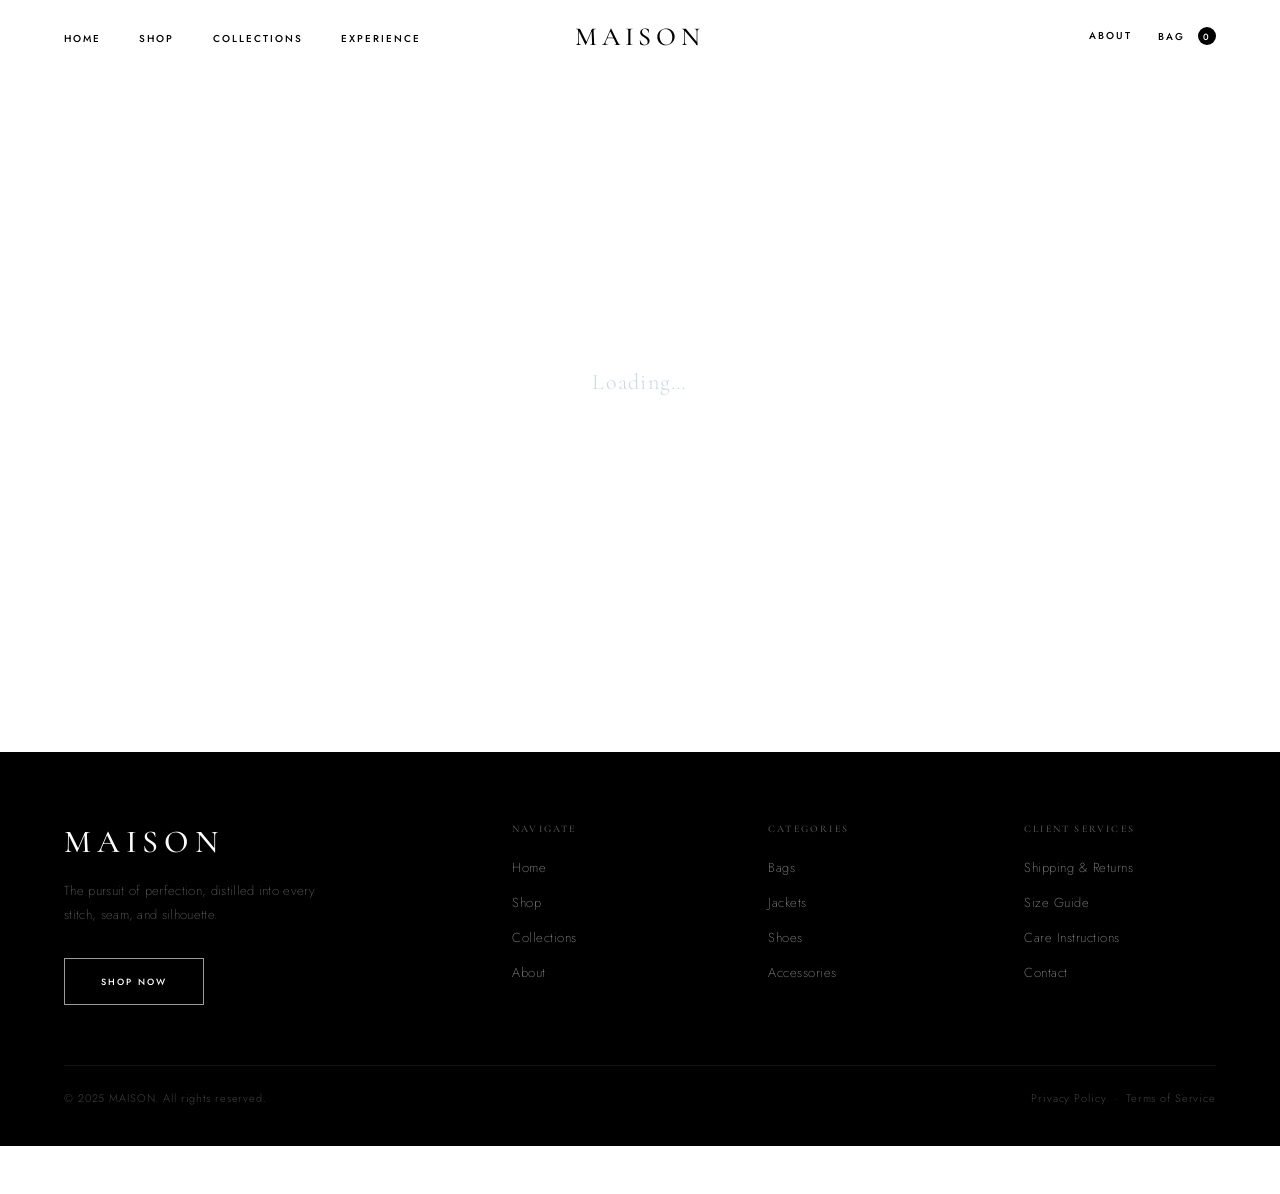
<file: product.html>
<!DOCTYPE html>
<html lang="de">
<head>
  <meta charset="UTF-8">
  <meta name="viewport" content="width=device-width, initial-scale=1.0">
  <!-- Title is set dynamically by script.js -->
  <title>Product — MAISON</title>
  <meta name="description" content="Luxury product detail page — MAISON.">
  <link rel="stylesheet" href="style.css">
</head>
<body class="page-fade">

  <!-- ============================================================
       NAVIGATION
       ============================================================ -->
  <nav id="nav">
    <div class="nav-inner">
      <ul class="nav-links">
        <li><a href="index.html" class="nav-link">Home</a></li>
        <li><a href="shop.html"  class="nav-link">Shop</a></li>
        <li><a href="collections.html"  class="nav-link">Collections</a></li>
        <li><a href="experience.html" class="nav-link">Experience</a></li>
      </ul>
      <a href="index.html" class="nav-logo">Maison</a>
      <div class="nav-actions">
        <a href="shop.html" class="nav-link">About</a>
        <button class="nav-cart" data-open-cart aria-label="Open cart">
          Bag&nbsp;<span class="cart-count">0</span>
        </button>
        <button class="nav-burger" id="nav-burger" aria-label="Open menu">
          <span></span><span></span><span></span>
        </button>
      </div>
    </div>
  </nav>

  <!-- Mobile Menu -->
  <div class="mobile-menu" id="mobile-menu" role="dialog" aria-modal="true">
    <button class="mobile-close" id="mobile-close" aria-label="Close menu">✕</button>
    <a href="index.html" class="nav-link">Home</a>
    <a href="shop.html"  class="nav-link">Shop</a>
    <a href="collections.html"  class="nav-link">Collections</a>
    <a href="experience.html" class="nav-link">Experience</a>
    <a href="shop.html"  class="nav-link">About</a>
    <button class="nav-link" data-open-cart>Bag (<span class="cart-count">0</span>)</button>
  </div>

  <!-- ============================================================
       PRODUCT DETAIL — populated entirely by script.js
       ============================================================ -->
  <main class="product-detail" id="product-detail">
    <!-- Loading state -->
    <div class="container" style="min-height:60vh;display:flex;align-items:center;justify-content:center">
      <p style="font-family:var(--font-serif);font-size:22px;color:var(--mid-gray);letter-spacing:.06em">
        Loading…
      </p>
    </div>
  </main>

  <!-- ============================================================
       YOU MAY ALSO LIKE (static placeholder — could be made dynamic)
       ============================================================ -->
  <section class="section" style="background:var(--beige)" id="related-section" hidden>
    <div class="container">
      <div class="section-header">
        <h2 class="section-title">You May Also <em>Like</em></h2>
        <a href="shop.html" class="btn btn-ghost">View All</a>
      </div>
      <div class="product-grid" id="related-grid"></div>
    </div>
  </section>

  <!-- ============================================================
       FOOTER
       ============================================================ -->
  <footer>
    <div class="container">
      <div class="footer-grid">
        <div class="footer-brand">
          <h2>Maison</h2>
          <p>The pursuit of perfection, distilled into every stitch, seam, and silhouette.</p>
          <a href="shop.html" class="btn btn-light" style="font-size:9px">Shop Now</a>
        </div>
        <div class="footer-col">
          <h4>Navigate</h4>
          <ul>
            <li><a href="index.html">Home</a></li>
            <li><a href="shop.html">Shop</a></li>
            <li><a href="collections.html">Collections</a></li>
            <li><a href="shop.html">About</a></li>
          </ul>
        </div>
        <div class="footer-col">
          <h4>Categories</h4>
          <ul>
            <li><a href="shop.html?category=bags">Bags</a></li>
            <li><a href="shop.html?category=jackets">Jackets</a></li>
            <li><a href="shop.html?category=shoes">Shoes</a></li>
            <li><a href="shop.html?category=accessories">Accessories</a></li>
          </ul>
        </div>
        <div class="footer-col">
          <h4>Client Services</h4>
          <ul>
            <li><a href="#">Shipping & Returns</a></li>
            <li><a href="#">Size Guide</a></li>
            <li><a href="#">Care Instructions</a></li>
            <li><a href="#">Contact</a></li>
          </ul>
        </div>
      </div>
      <div class="footer-bottom">
        <p>© 2025 MAISON. All rights reserved.</p>
        <p>Privacy Policy &nbsp;·&nbsp; Terms of Service</p>
      </div>
    </div>
  </footer>

  <!-- Cart Sidebar -->
  <div class="cart-backdrop" id="cart-backdrop"></div>
  <aside class="cart-sidebar" id="cart-sidebar" role="dialog" aria-label="Shopping cart">
    <div class="cart-header">
      <h3>Your Bag</h3>
      <button class="cart-close" id="cart-close" aria-label="Close cart">✕</button>
    </div>
    <div class="cart-items" id="cart-items"></div>
    <div class="cart-footer" id="cart-footer" style="display:none">
      <div class="cart-subtotal">
        <span>Subtotal</span>
        <span id="cart-subtotal">€0</span>
      </div>
      <button class="btn-addcart" style="margin-bottom:12px"><span>Proceed to Checkout</span></button>
      <button class="btn btn-ghost" style="width:100%" onclick="closeCart()">Continue Shopping</button>
    </div>
  </aside>

  <div class="toast" id="toast" role="status" aria-live="polite"></div>

  <script src="products.js"></script>
  <script src="script.js"></script>

  <!-- Related products: show same-category items (excluding current) -->
  <script>
    document.addEventListener('DOMContentLoaded', () => {
      if (typeof products === 'undefined') return;
      const params  = new URLSearchParams(window.location.search);
      const id      = params.get('id');
      const current = products.find(p => p.id === id);
      if (!current) return;

      const related = products
        .filter(p => p.category === current.category && p.id !== current.id)
        .slice(0, 4);

      if (related.length === 0) return;

      const section = document.getElementById('related-section');
      const grid    = document.getElementById('related-grid');
      if (!section || !grid) return;

      section.hidden = false;
      grid.innerHTML = related.map(buildProductCard).join('');
    });
  </script>
</body>
</html>
</file>
<file: style.css>
/* ============================================================
   MAISON — Luxury Fashion House
   style.css  |  Global Design System
   ============================================================ */

/* ─── Google Fonts ──────────────────────────────────────── */
@import url('https://fonts.googleapis.com/css2?family=Cormorant+Garamond:ital,wght@0,300;0,400;0,500;0,600;1,300;1,400&family=Jost:wght@200;300;400;500&display=swap');

/* ─── Design Tokens ─────────────────────────────────────── */
:root {
  /* MAISON — Contemporary French Luxury palette */
  --black:       #000000;
  --white:       #ffffff;
  --baby-blue:   #dceeff;   /* secondary accent — elegant, cool, quiet */
  --deep-navy:   #102a43;   /* dark brand colour — typographic/graphic contrast */

  /* Legacy tokens repointed onto the new palette so every existing
     component (cards, borders, section tints) inherits the redesign
     without needing to be rewritten individually. */
  --beige:       #f3f9ff;   /* was warm beige → now a whisper of baby blue */
  --beige-dark:  var(--baby-blue);
  --warm-gray:   #5b7387;   /* was warm taupe → now a cool navy-gray */
  --mid-gray:    #c9d9e6;   /* was warm mid-gray → now cool blue-gray */
  --accent-gold: var(--deep-navy); /* was gold → now deep navy contrast */

  --font-serif:  'Cormorant Garamond', Georgia, serif;
  --font-sans:   'Jost', sans-serif;

  --nav-h:       72px;
  --max-w:       1440px;
  --gutter:      clamp(24px, 5vw, 80px);

  --ease-luxury: cubic-bezier(0.25, 0.46, 0.45, 0.94);
  --transition:  0.45s var(--ease-luxury);
}

/* ─── Reset & Base ───────────────────────────────────────── */
*, *::before, *::after { box-sizing: border-box; margin: 0; padding: 0; }

html {
  scroll-behavior: smooth;
  -webkit-font-smoothing: antialiased;
  font-size: 16px;
}

body {
  background: var(--white);
  color: var(--black);
  font-family: var(--font-sans);
  font-weight: 300;
  letter-spacing: 0.02em;
  overflow-x: hidden;
}

img { display: block; width: 100%; height: 100%; object-fit: cover; }
a  { text-decoration: none; color: inherit; }
ul { list-style: none; }
button { cursor: pointer; border: none; background: none; font-family: inherit; }

/* ─── Typography ─────────────────────────────────────────── */
h1, h2, h3, h4 {
  font-family: var(--font-serif);
  font-weight: 400;
  line-height: 1.1;
  letter-spacing: 0.01em;
}

.label {
  font-family: var(--font-sans);
  font-size: 10px;
  font-weight: 500;
  letter-spacing: 0.2em;
  text-transform: uppercase;
  color: var(--warm-gray);
}

/* ─── Layout Helpers ─────────────────────────────────────── */
.container {
  width: 100%;
  max-width: var(--max-w);
  margin: 0 auto;
  padding: 0 var(--gutter);
}

/* ─── Page Fade-in ───────────────────────────────────────── */
.page-fade {
  animation: pageFade 0.8s var(--ease-luxury) both;
}
@keyframes pageFade {
  from { opacity: 0; transform: translateY(18px); }
  to   { opacity: 1; transform: translateY(0);    }
}

/* ─── Scroll Reveal (used sparingly — index.html only) ─────
   Toggled by IntersectionObserver in script.js. One purposeful
   motion per element: a slow rise + fade, nothing bouncy. ──── */
.reveal {
  opacity: 0;
  transform: translateY(36px);
  transition: opacity 1s var(--ease-luxury), transform 1s var(--ease-luxury);
}
.reveal.reveal-visible {
  opacity: 1;
  transform: translateY(0);
}
.reveal-side-left  { transform: translateX(-40px); }
.reveal-side-right { transform: translateX(40px); }
.reveal-side-left.reveal-visible,
.reveal-side-right.reveal-visible { transform: translateX(0); }

.reveal-stagger > * {
  opacity: 0;
  transform: translateY(28px);
  transition: opacity 0.9s var(--ease-luxury), transform 0.9s var(--ease-luxury);
}
.reveal-stagger.reveal-visible > * {
  opacity: 1;
  transform: translateY(0);
}

@media (prefers-reduced-motion: reduce) {
  .reveal, .reveal-side-left, .reveal-side-right, .reveal-stagger > * {
    opacity: 1 !important;
    transform: none !important;
    transition: none !important;
  }
}

/* ============================================================
   NAVIGATION
   ============================================================ */
#nav {
  position: fixed;
  top: 0; left: 0; right: 0;
  z-index: 1000;
  height: var(--nav-h);
  display: flex;
  align-items: center;
  transition: background var(--transition), box-shadow var(--transition);
}
#nav.scrolled {
  background: rgba(250, 250, 248, 0.96);
  backdrop-filter: blur(12px);
  box-shadow: 0 1px 0 var(--mid-gray);
}

.nav-inner {
  width: 100%;
  max-width: var(--max-w);
  margin: 0 auto;
  padding: 0 var(--gutter);
  display: grid;
  grid-template-columns: 1fr auto 1fr;
  align-items: center;
  gap: 16px;
}

/* Left links */
.nav-links {
  display: flex;
  gap: clamp(20px, 3vw, 48px);
}

/* Wordmark */
.nav-logo {
  text-align: center;
  font-family: var(--font-serif);
  font-size: clamp(20px, 2.5vw, 26px);
  font-weight: 500;
  letter-spacing: 0.18em;
  text-transform: uppercase;
  color: var(--black);
  white-space: nowrap;
}

/* Right actions */
.nav-actions {
  display: flex;
  justify-content: flex-end;
  align-items: center;
  gap: clamp(16px, 2vw, 32px);
}

.nav-link {
  font-size: 10px;
  font-weight: 500;
  letter-spacing: 0.2em;
  text-transform: uppercase;
  color: var(--black);
  position: relative;
  padding-bottom: 2px;
}
.nav-link::after {
  content: '';
  position: absolute;
  bottom: 0; left: 0;
  width: 0; height: 1px;
  background: var(--black);
  transition: width var(--transition);
}
.nav-link:hover::after,
.nav-link.active::after { width: 100%; }

/* Cart icon */
.nav-cart {
  display: flex;
  align-items: center;
  gap: 8px;
  font-size: 10px;
  font-weight: 500;
  letter-spacing: 0.2em;
  text-transform: uppercase;
  position: relative;
}
.cart-count {
  display: inline-flex;
  align-items: center;
  justify-content: center;
  width: 18px; height: 18px;
  background: var(--black);
  color: var(--white);
  font-size: 9px;
  font-weight: 500;
  border-radius: 50%;
  transition: transform 0.3s var(--ease-luxury);
}
.nav-cart:hover .cart-count { transform: scale(1.2); }

/* Mobile hamburger */
.nav-burger {
  display: none;
  flex-direction: column;
  gap: 5px;
  width: 24px;
  padding: 4px 0;
}
.nav-burger span {
  display: block;
  height: 1px;
  background: var(--black);
  transition: all 0.3s var(--ease-luxury);
}

/* Mobile menu */
.mobile-menu {
  display: none;
  position: fixed;
  inset: 0;
  background: var(--white);
  z-index: 999;
  flex-direction: column;
  align-items: center;
  justify-content: center;
  gap: 40px;
  opacity: 0;
  transition: opacity var(--transition);
}
.mobile-menu.open { display: flex; opacity: 1; }
.mobile-menu .nav-link { font-size: 13px; letter-spacing: 0.25em; }
.mobile-close {
  position: absolute;
  top: 24px; right: var(--gutter);
  font-size: 24px;
  background: none; border: none;
  cursor: pointer;
}

/* ============================================================
   HERO SECTION
   ============================================================ */
.hero {
  height: 100svh;
  min-height: 600px;
  position: relative;
  overflow: hidden;
  display: flex;
  align-items: flex-end;
  padding-bottom: clamp(48px, 8vh, 96px);
}

.hero-bg {
  position: absolute;
  inset: 0;
  background: var(--deep-navy);
}
.hero-bg img {
  width: 100%; height: 100%;
  object-fit: cover;
  transform-origin: center;
  animation: heroZoom 14s var(--ease-luxury) forwards;
}
@keyframes heroZoom {
  from { transform: scale(1.08); }
  to   { transform: scale(1.0);  }
}

/* ── Hero media sequence: VIDEO → IMAGE SLIDESHOW ──────────
   Each .hero-media is a full-bleed layer. The active layer is
   visible; the incoming layer slides in horizontally while the
   outgoing layer slides out to the opposite side — a slow,
   editorial cross-slide rather than a hard cut. ──────────── */
.hero-media-stage {
  position: absolute;
  inset: 0;
  overflow: hidden;
}
.hero-video,
.hero-slide {
  position: absolute;
  inset: 0;
  width: 100%; height: 100%;
  opacity: 0;
  visibility: hidden;
  transform: translate3d(0,0,0);
  transition: opacity 1.4s var(--ease-luxury);
}
.hero-video video,
.hero-slide img {
  width: 100%; height: 100%;
  object-fit: cover;
}
.hero-video.is-active,
.hero-slide.is-active {
  opacity: 1;
  visibility: visible;
  z-index: 2;
}
/* Directional slide transform, toggled via JS with .from-right / .from-left */
.hero-slide.is-entering {
  transition: opacity 1.6s var(--ease-luxury), transform 1.6s var(--ease-luxury);
}
.hero-slide.from-right { transform: translate3d(6%,0,0); }
.hero-slide.from-left  { transform: translate3d(-6%,0,0); }
.hero-slide.is-entering.is-active { transform: translate3d(0,0,0); }
.hero-slide.is-leaving {
  z-index: 1;
  transition: opacity 1.6s var(--ease-luxury), transform 1.6s var(--ease-luxury);
}
.hero-slide.is-leaving.exit-left  { transform: translate3d(-6%,0,0); opacity: 0; }
.hero-slide.is-leaving.exit-right { transform: translate3d(6%,0,0);  opacity: 0; }

@media (prefers-reduced-motion: reduce) {
  .hero-bg img { animation: none; transform: none; }
  .hero-video, .hero-slide { transition: opacity 0.6s linear; }
  .hero-slide.from-right, .hero-slide.from-left,
  .hero-slide.is-leaving.exit-left, .hero-slide.is-leaving.exit-right { transform: none; }
}

.hero-overlay {
  position: absolute;
  inset: 0;
  background: linear-gradient(
    to top,
    rgba(10,10,10,0.55) 0%,
    rgba(10,10,10,0.15) 50%,
    transparent 100%
  );
}

.hero-content {
  position: relative;
  z-index: 2;
  color: var(--white);
  max-width: 640px;
}
.hero-content .label { color: rgba(255,255,255,0.65); margin-bottom: 20px; }
.hero-title {
  font-size: clamp(52px, 8vw, 112px);
  font-weight: 300;
  line-height: 0.95;
  letter-spacing: -0.01em;
  margin-bottom: 28px;
  animation: heroText 1.2s var(--ease-luxury) 0.4s both;
}
.hero-title em { font-style: italic; }
@keyframes heroText {
  from { opacity: 0; transform: translateY(30px); }
  to   { opacity: 1; transform: translateY(0); }
}
.hero-sub {
  font-size: clamp(13px, 1.2vw, 15px);
  font-weight: 300;
  letter-spacing: 0.06em;
  color: rgba(255,255,255,0.75);
  margin-bottom: 40px;
  max-width: 380px;
  animation: heroText 1.2s var(--ease-luxury) 0.65s both;
}

/* ─── Buttons ────────────────────────────────────────────── */
.btn {
  display: inline-flex;
  align-items: center;
  gap: 12px;
  font-family: var(--font-sans);
  font-size: 10px;
  font-weight: 500;
  letter-spacing: 0.22em;
  text-transform: uppercase;
  padding: 16px 36px;
  border: 1px solid currentColor;
  transition: all var(--transition);
  position: relative;
  overflow: hidden;
}
.btn::before {
  content: '';
  position: absolute;
  inset: 0;
  transform: scaleX(0);
  transform-origin: left;
  transition: transform var(--transition);
}
.btn:hover::before { transform: scaleX(1); }

.btn-light {
  color: var(--white);
  border-color: rgba(255,255,255,0.6);
}
.btn-light::before { background: var(--white); }
.btn-light:hover   { color: var(--black); }

.btn-dark {
  color: var(--black);
  border-color: var(--black);
}
.btn-dark::before { background: var(--black); }
.btn-dark:hover   { color: var(--white); }

.btn-ghost {
  color: var(--black);
  border-color: var(--mid-gray);
}
.btn-ghost::before { background: var(--black); }
.btn-ghost:hover   { color: var(--white); border-color: var(--black); }

/* ─── Scroll cue ─────────────────────────────────────────── */
.scroll-cue {
  position: absolute;
  bottom: 32px; right: var(--gutter);
  display: flex;
  flex-direction: column;
  align-items: center;
  gap: 8px;
  color: rgba(255,255,255,0.5);
  font-size: 9px;
  letter-spacing: 0.2em;
  text-transform: uppercase;
  animation: scrollBounce 2s ease infinite;
}
.scroll-cue svg {
  width: 16px; height: 16px;
  stroke: currentColor;
  fill: none;
}
@keyframes scrollBounce {
  0%, 100% { transform: translateY(0); }
  50%       { transform: translateY(8px); }
}

/* ============================================================
   MARQUEE TICKER
   ============================================================ */
.marquee-strip {
  background: var(--black);
  color: var(--white);
  padding: 14px 0;
  overflow: hidden;
}
.marquee-track {
  display: flex;
  width: max-content;
  animation: marquee 28s linear infinite;
}
.marquee-track span {
  font-size: 10px;
  font-weight: 400;
  letter-spacing: 0.25em;
  text-transform: uppercase;
  white-space: nowrap;
  padding: 0 48px;
}
.marquee-track span.dot {
  color: var(--baby-blue);
  padding: 0;
}
@keyframes marquee {
  from { transform: translateX(0); }
  to   { transform: translateX(-50%); }
}

/* ============================================================
   FEATURED / PRODUCT SECTIONS
   ============================================================ */
.section {
  padding: clamp(60px, 10vh, 120px) 0;
}
.section-header {
  display: flex;
  align-items: flex-end;
  justify-content: space-between;
  margin-bottom: clamp(32px, 5vw, 56px);
  gap: 16px;
  flex-wrap: wrap;
}
.section-title {
  font-size: clamp(36px, 5vw, 64px);
  font-weight: 300;
}
.section-title em { font-style: italic; color: var(--warm-gray); }

/* ─── Product Grid ───────────────────────────────────────── */
.product-grid {
  display: grid;
  grid-template-columns: repeat(auto-fill, minmax(min(280px, 100%), 1fr));
  gap: clamp(20px, 3vw, 36px);
}

/* Large 2-column grid for shop page */
.product-grid.grid-shop {
  grid-template-columns: repeat(auto-fill, minmax(min(320px, 100%), 1fr));
}

/* ─── Product Card ───────────────────────────────────────── */
.product-card {
  cursor: pointer;
  group: true;
}

.card-image {
  position: relative;
  overflow: hidden;
  aspect-ratio: 3 / 4;
  background: var(--beige);
}
.card-image img {
  transition: transform 0.9s var(--ease-luxury), opacity 0.5s ease;
}
.card-image .img-hover {
  position: absolute;
  inset: 0;
  opacity: 0;
  transition: opacity 0.6s var(--ease-luxury);
}
.product-card:hover .card-image img { transform: scale(1.06); }
.product-card:hover .card-image .img-hover { opacity: 1; }

/* Quick-add overlay */
.card-overlay {
  position: absolute;
  bottom: 0; left: 0; right: 0;
  padding: 20px;
  background: linear-gradient(to top, rgba(10,10,10,0.7), transparent);
  transform: translateY(100%);
  transition: transform var(--transition);
  display: flex;
  justify-content: center;
}
.product-card:hover .card-overlay { transform: translateY(0); }
.btn-quickadd {
  font-family: var(--font-sans);
  font-size: 9px;
  font-weight: 500;
  letter-spacing: 0.2em;
  text-transform: uppercase;
  color: var(--white);
  border: 1px solid rgba(255,255,255,0.5);
  padding: 10px 24px;
  background: transparent;
  transition: all 0.3s ease;
}
.btn-quickadd:hover {
  background: var(--white);
  color: var(--black);
  border-color: var(--white);
}

.card-badge {
  position: absolute;
  top: 16px; left: 16px;
  background: var(--black);
  color: var(--white);
  font-size: 9px;
  font-weight: 500;
  letter-spacing: 0.18em;
  text-transform: uppercase;
  padding: 5px 12px;
}

.card-info {
  padding: 14px 4px 0;
  display: flex;
  justify-content: space-between;
  align-items: flex-start;
  gap: 8px;
}
/* Taxonomy path trail shown below card image */
.card-path {
  display: block;
  font-size: 9px;
  font-weight: 500;
  letter-spacing: 0.18em;
  text-transform: uppercase;
  color: var(--mid-gray);
  margin-bottom: 5px;
  white-space: nowrap;
  overflow: hidden;
  text-overflow: ellipsis;
  max-width: 100%;
}
/* Dezenter Collection-Hinweis (kein Badge) über dem Path-Trail */
.card-collection {
  display: block;
  font-size: 8px;
  font-weight: 500;
  letter-spacing: 0.22em;
  text-transform: uppercase;
  color: var(--deep-navy);
  margin-bottom: 4px;
  opacity: 0.65;
}
.card-name {
  display: block;
  font-family: var(--font-serif);
  font-size: clamp(16px, 1.5vw, 19px);
  font-weight: 400;
  letter-spacing: 0.01em;
  line-height: 1.3;
}
.card-price {
  font-family: var(--font-sans);
  font-size: 13px;
  font-weight: 300;
  letter-spacing: 0.06em;
  white-space: nowrap;
  color: var(--warm-gray);
  padding-top: 16px; /* align with name when path is shown */
}

/* ─── Category Filter ─────────────────────────────────────── */
.filter-bar {
  display: flex;
  gap: 8px;
  flex-wrap: wrap;
  margin-bottom: clamp(32px, 5vw, 52px);
}
.filter-btn {
  font-family: var(--font-sans);
  font-size: 10px;
  font-weight: 500;
  letter-spacing: 0.2em;
  text-transform: uppercase;
  padding: 10px 22px;
  border: 1px solid var(--mid-gray);
  color: var(--warm-gray);
  background: transparent;
  transition: all 0.3s var(--ease-luxury);
}
.filter-btn:hover,
.filter-btn.active {
  border-color: var(--black);
  color: var(--black);
  background: var(--black);
  color: var(--white);
}

/* ============================================================
   EDITORIAL / SPLIT SECTION
   ============================================================ */
.editorial {
  display: grid;
  grid-template-columns: 1fr 1fr;
  min-height: 640px;
}
.editorial-image { overflow: hidden; }
.editorial-image img {
  height: 100%;
  object-fit: cover;
  transition: transform 1s var(--ease-luxury);
}
.editorial:hover .editorial-image img { transform: scale(1.04); }
.editorial-text {
  background: var(--beige);
  display: flex;
  flex-direction: column;
  justify-content: center;
  padding: clamp(40px, 6vw, 96px);
}
.editorial-text .label { margin-bottom: 24px; }
.editorial-text h2 { font-size: clamp(36px, 4vw, 56px); margin-bottom: 24px; }
.editorial-text p {
  font-size: 14px;
  font-weight: 300;
  line-height: 1.8;
  letter-spacing: 0.04em;
  color: #555;
  margin-bottom: 40px;
  max-width: 400px;
}

/* ============================================================
   PRODUCT DETAIL PAGE
   ============================================================ */
.product-detail {
  padding-top: calc(var(--nav-h) + 40px);
  padding-bottom: 100px;
}
.detail-grid {
  display: grid;
  grid-template-columns: 1fr 1fr;
  gap: clamp(32px, 6vw, 96px);
  align-items: start;
}

/* Image gallery */
.detail-images { position: sticky; top: calc(var(--nav-h) + 24px); }
.detail-main-img {
  aspect-ratio: 3 / 4;
  overflow: hidden;
  background: var(--beige);
  margin-bottom: 12px;
}
.detail-main-img img { transition: transform 0.8s var(--ease-luxury); }
.detail-main-img:hover img { transform: scale(1.04); }
.detail-thumbs {
  display: flex;
  gap: 10px;
}
.detail-thumb {
  width: 80px;
  aspect-ratio: 1;
  overflow: hidden;
  background: var(--beige);
  cursor: pointer;
  border: 1px solid transparent;
  transition: border-color 0.3s;
}
.detail-thumb.active,
.detail-thumb:hover { border-color: var(--black); }

/* Product info */
.detail-info { padding-top: 8px; }
.detail-category {
  font-size: 10px;
  font-weight: 500;
  letter-spacing: 0.22em;
  text-transform: uppercase;
  color: var(--warm-gray);
  margin-bottom: 16px;
}
.detail-name {
  font-size: clamp(32px, 4vw, 52px);
  font-weight: 400;
  margin-bottom: 12px;
  line-height: 1.1;
}
.detail-price {
  font-family: var(--font-serif);
  font-size: clamp(22px, 2.5vw, 30px);
  font-weight: 300;
  color: var(--warm-gray);
  margin-bottom: 32px;
  letter-spacing: 0.04em;
}
.detail-divider {
  height: 1px;
  background: var(--beige-dark);
  margin: 28px 0;
}
.detail-description {
  font-size: 14px;
  font-weight: 300;
  line-height: 1.85;
  letter-spacing: 0.04em;
  color: #555;
  margin-bottom: 32px;
}

/* Size selector */
.size-label {
  font-size: 10px;
  font-weight: 500;
  letter-spacing: 0.2em;
  text-transform: uppercase;
  margin-bottom: 12px;
  display: flex;
  justify-content: space-between;
}
.size-label a {
  color: var(--warm-gray);
  text-decoration: underline;
  font-weight: 300;
}
.size-grid {
  display: flex;
  flex-wrap: wrap;
  gap: 8px;
  margin-bottom: 32px;
}
.size-btn {
  min-width: 48px;
  height: 48px;
  padding: 0 12px;
  border: 1px solid var(--mid-gray);
  font-family: var(--font-sans);
  font-size: 12px;
  font-weight: 400;
  letter-spacing: 0.06em;
  background: transparent;
  color: var(--black);
  transition: all 0.3s var(--ease-luxury);
}
.size-btn:hover  { border-color: var(--black); }
.size-btn.active { background: var(--black); color: var(--white); border-color: var(--black); }

/* Add to cart */
.btn-addcart {
  width: 100%;
  height: 58px;
  background: var(--black);
  color: var(--white);
  font-family: var(--font-sans);
  font-size: 11px;
  font-weight: 500;
  letter-spacing: 0.2em;
  text-transform: uppercase;
  border: none;
  position: relative;
  overflow: hidden;
  transition: background 0.3s;
  margin-bottom: 14px;
}
.btn-addcart::before {
  content: '';
  position: absolute;
  inset: 0;
  background: var(--accent-gold);
  transform: scaleX(0);
  transform-origin: left;
  transition: transform var(--transition);
}
.btn-addcart span { position: relative; z-index: 1; }
.btn-addcart:hover::before { transform: scaleX(1); }

/* Product details accordion */
.accordion-item { border-top: 1px solid var(--beige-dark); }
.accordion-item:last-child { border-bottom: 1px solid var(--beige-dark); }
.accordion-trigger {
  width: 100%;
  display: flex;
  justify-content: space-between;
  align-items: center;
  padding: 18px 0;
  font-family: var(--font-sans);
  font-size: 10px;
  font-weight: 500;
  letter-spacing: 0.2em;
  text-transform: uppercase;
  background: none;
  border: none;
  cursor: pointer;
}
.accordion-icon {
  font-size: 18px;
  font-weight: 200;
  line-height: 1;
  transition: transform 0.3s;
}
.accordion-item.open .accordion-icon { transform: rotate(45deg); }
.accordion-body {
  max-height: 0;
  overflow: hidden;
  transition: max-height 0.5s var(--ease-luxury), padding 0.3s;
}
.accordion-item.open .accordion-body { max-height: 400px; padding-bottom: 20px; }
.accordion-body li {
  font-size: 13px;
  font-weight: 300;
  letter-spacing: 0.04em;
  color: #666;
  padding: 5px 0;
  border-bottom: 1px solid var(--beige);
  display: flex;
  align-items: center;
  gap: 10px;
}
.accordion-body li::before {
  content: '—';
  color: var(--accent-gold);
  font-size: 10px;
}

/* ============================================================
   CART SIDEBAR
   ============================================================ */
.cart-backdrop {
  position: fixed;
  inset: 0;
  background: rgba(10,10,10,0.4);
  z-index: 1100;
  opacity: 0;
  visibility: hidden;
  transition: all 0.4s var(--ease-luxury);
}
.cart-backdrop.open { opacity: 1; visibility: visible; }

.cart-sidebar {
  position: fixed;
  top: 0; right: 0; bottom: 0;
  width: min(480px, 100vw);
  background: var(--white);
  z-index: 1101;
  display: flex;
  flex-direction: column;
  transform: translateX(100%);
  transition: transform var(--transition);
}
.cart-sidebar.open { transform: translateX(0); }

.cart-header {
  display: flex;
  align-items: center;
  justify-content: space-between;
  padding: 28px 32px;
  border-bottom: 1px solid var(--beige-dark);
}
.cart-header h3 {
  font-family: var(--font-serif);
  font-size: 22px;
  font-weight: 400;
}
.cart-close {
  width: 36px; height: 36px;
  display: flex; align-items: center; justify-content: center;
  font-size: 20px; font-weight: 200;
  transition: transform 0.3s;
}
.cart-close:hover { transform: rotate(90deg); }

.cart-items { flex: 1; overflow-y: auto; padding: 24px 32px; }

.cart-item {
  display: grid;
  grid-template-columns: 80px 1fr auto;
  gap: 16px;
  padding: 20px 0;
  border-bottom: 1px solid var(--beige);
  animation: pageFade 0.4s var(--ease-luxury);
}
.cart-item-img {
  aspect-ratio: 3/4;
  overflow: hidden;
  background: var(--beige);
}
.cart-item-name {
  font-family: var(--font-serif);
  font-size: 16px;
  margin-bottom: 4px;
}
.cart-item-meta {
  font-size: 11px;
  color: var(--warm-gray);
  letter-spacing: 0.08em;
  margin-bottom: 12px;
}
.cart-item-qty {
  display: flex;
  align-items: center;
  gap: 12px;
}
.qty-btn {
  width: 28px; height: 28px;
  border: 1px solid var(--mid-gray);
  font-size: 16px;
  display: flex; align-items: center; justify-content: center;
  transition: all 0.2s;
  line-height: 1;
}
.qty-btn:hover { border-color: var(--black); background: var(--black); color: var(--white); }
.qty-num { font-size: 13px; min-width: 20px; text-align: center; }
.cart-item-price { font-size: 14px; font-weight: 300; color: var(--warm-gray); align-self: start; padding-top: 2px; }
.cart-remove { display: block; font-size: 10px; letter-spacing: 0.15em; color: var(--warm-gray); text-decoration: underline; margin-top: 8px; cursor: pointer; }

.cart-empty {
  display: flex;
  flex-direction: column;
  align-items: center;
  justify-content: center;
  height: 100%;
  gap: 16px;
  color: var(--warm-gray);
  text-align: center;
}
.cart-empty p { font-family: var(--font-serif); font-size: 22px; }
.cart-empty span { font-size: 11px; letter-spacing: 0.12em; }

.cart-footer {
  padding: 24px 32px 32px;
  border-top: 1px solid var(--beige-dark);
}
.cart-subtotal {
  display: flex;
  justify-content: space-between;
  margin-bottom: 20px;
}
.cart-subtotal span:first-child { font-size: 10px; font-weight: 500; letter-spacing: 0.2em; text-transform: uppercase; color: var(--warm-gray); }
.cart-subtotal span:last-child  { font-family: var(--font-serif); font-size: 20px; }

/* ============================================================
   TOAST NOTIFICATION
   ============================================================ */
.toast {
  position: fixed;
  bottom: 32px; left: 50%;
  transform: translateX(-50%) translateY(80px);
  background: var(--black);
  color: var(--white);
  font-size: 11px;
  font-weight: 500;
  letter-spacing: 0.18em;
  text-transform: uppercase;
  padding: 16px 32px;
  z-index: 2000;
  opacity: 0;
  transition: all 0.5s var(--ease-luxury);
  white-space: nowrap;
}
.toast.show {
  opacity: 1;
  transform: translateX(-50%) translateY(0);
}

/* ============================================================
   FOOTER
   ============================================================ */
footer {
  background: var(--black);
  color: var(--white);
  padding: clamp(60px, 8vh, 100px) 0 40px;
}
.footer-grid {
  display: grid;
  grid-template-columns: 2fr 1fr 1fr 1fr;
  gap: clamp(32px, 5vw, 64px);
  margin-bottom: 60px;
}
.footer-brand h2 {
  font-family: var(--font-serif);
  font-size: 32px;
  font-weight: 500;
  letter-spacing: 0.18em;
  text-transform: uppercase;
  margin-bottom: 20px;
}
.footer-brand p {
  font-size: 13px;
  font-weight: 200;
  line-height: 1.8;
  color: rgba(255,255,255,0.45);
  max-width: 280px;
  margin-bottom: 32px;
}
.footer-col h4 {
  font-size: 10px;
  font-weight: 500;
  letter-spacing: 0.22em;
  text-transform: uppercase;
  color: rgba(255,255,255,0.35);
  margin-bottom: 20px;
}
.footer-col li { margin-bottom: 12px; }
.footer-col a {
  font-size: 13px;
  font-weight: 200;
  color: rgba(255,255,255,0.65);
  letter-spacing: 0.04em;
  transition: color 0.3s;
}
.footer-col a:hover { color: var(--white); }
.footer-bottom {
  border-top: 1px solid rgba(255,255,255,0.08);
  padding-top: 24px;
  display: flex;
  justify-content: space-between;
  align-items: center;
  gap: 16px;
  flex-wrap: wrap;
}
.footer-bottom p { font-size: 11px; color: rgba(255,255,255,0.25); letter-spacing: 0.08em; }

/* ============================================================
   SHOP PAGE HEADER
   ============================================================ */
.shop-hero {
  padding-top: calc(var(--nav-h) + 60px);
  padding-bottom: 48px;
  border-bottom: 1px solid var(--beige-dark);
  margin-bottom: 48px;
}
.shop-hero h1 { font-size: clamp(48px, 7vw, 96px); font-weight: 300; }
.shop-hero p  { color: var(--warm-gray); font-size: 13px; letter-spacing: 0.1em; margin-top: 12px; }

/* ============================================================
   UTILITY
   ============================================================ */
.visually-hidden { position: absolute; width: 1px; height: 1px; overflow: hidden; clip: rect(0,0,0,0); }

/* ─── No results message ────────────────────────────────── */
.no-results {
  grid-column: 1 / -1;
  text-align: center;
  padding: 80px 0;
  color: var(--warm-gray);
}
.no-results p { font-family: var(--font-serif); font-size: 28px; margin-bottom: 8px; }
.no-results span { font-size: 12px; letter-spacing: 0.1em; }

/* ============================================================
   PRODUCT FEATURE — scroll-linked 2.5D showcase (index.html only)
   ============================================================ */
.product-feature {
  position: relative;
  height: 220vh;
  background: var(--white);
}
.product-feature-sticky {
  position: sticky;
  top: 0;
  height: 100svh;
  display: flex;
  align-items: center;
  justify-content: center;
  overflow: hidden;
  perspective: 1400px;
}
.product-feature-sticky::before {
  content: '';
  position: absolute;
  inset: 0;
  background: radial-gradient(circle at center, var(--baby-blue) 0%, var(--white) 70%);
  opacity: 0.6;
}
.product-feature-label {
  position: absolute;
  top: clamp(96px, 14vh, 140px);
  left: 0; right: 0;
  text-align: center;
  z-index: 2;
}
.product-feature-label .label { color: var(--deep-navy); margin-bottom: 10px; }
.product-feature-label h2 { font-size: clamp(28px, 4vw, 48px); font-weight: 300; color: var(--deep-navy); }
.product-feature-stage {
  position: relative;
  z-index: 1;
  width: min(420px, 60vw);
  aspect-ratio: 3/4;
  transform-style: preserve-3d;
  will-change: transform;
}
.product-feature-stage img {
  position: absolute;
  inset: 0;
  width: 100%; height: 100%;
  object-fit: contain;
  backface-visibility: hidden;
  filter: drop-shadow(0 30px 60px rgba(16,42,67,0.18));
}
.product-feature-stage .pf-back { transform: rotateY(180deg); }

@media (prefers-reduced-motion: reduce) {
  .product-feature { height: auto; }
  .product-feature-sticky { position: relative; height: auto; padding: 96px 0; }
  .product-feature-stage { transform: none !important; }
}

/* ============================================================
   PATTERN TEASER — dezenter Übergang zur MAISON ARCHITECTURE
   Identität, mit Link zur experience.html (index.html only)
   ============================================================ */
.pattern-teaser {
  position: relative;
  padding: clamp(100px, 16vh, 180px) 0;
  background: var(--deep-navy);
  color: var(--white);
  overflow: hidden;
  text-align: center;
}
.pattern-teaser-bg {
  position: absolute;
  inset: -10%;
  background-image: url('images/pattern_neu.png');
  background-size: 480px auto;
  background-repeat: repeat;
  opacity: 0.08;
  transform: scale(1.1) translateY(0);
  transition: transform 1.2s var(--ease-luxury);
}
.pattern-teaser.reveal-visible .pattern-teaser-bg { transform: scale(1) translateY(-3%); }
.pattern-teaser-inner { position: relative; z-index: 1; }
.pattern-teaser .label { color: var(--baby-blue); margin-bottom: 18px; }
.pattern-teaser h2 { font-size: clamp(32px, 5vw, 64px); font-weight: 300; margin-bottom: 20px; }
.pattern-teaser h2 em { color: var(--baby-blue); font-style: italic; }
.pattern-teaser p { max-width: 460px; margin: 0 auto 36px; color: rgba(255,255,255,0.6); font-size: 14px; line-height: 1.8; }

@media (prefers-reduced-motion: reduce) {
  .pattern-teaser-bg { transition: none; transform: scale(1); }
}

/* ============================================================
   RESPONSIVE
   ============================================================ */
@media (max-width: 1024px) {
  .footer-grid { grid-template-columns: 1fr 1fr; }
  .editorial { grid-template-columns: 1fr; }
  .editorial-text { min-height: auto; }
  .editorial-image { aspect-ratio: 16/9; }
}

@media (max-width: 768px) {
  :root { --nav-h: 60px; }

  .nav-links { display: none; }
  .nav-burger { display: flex; }

  .detail-grid { grid-template-columns: 1fr; }
  .detail-images { position: static; }

  .footer-grid { grid-template-columns: 1fr 1fr; }

  /* Simplified motion on smaller screens: shorter scroll-linked
     stage, no perspective tilt, priority on performance. */
  .product-feature { height: 150vh; }
  .product-feature-stage { width: 72vw; }
}

@media (max-width: 480px) {
  .footer-grid { grid-template-columns: 1fr; }
  .footer-bottom { flex-direction: column; text-align: center; }
}
</file>
